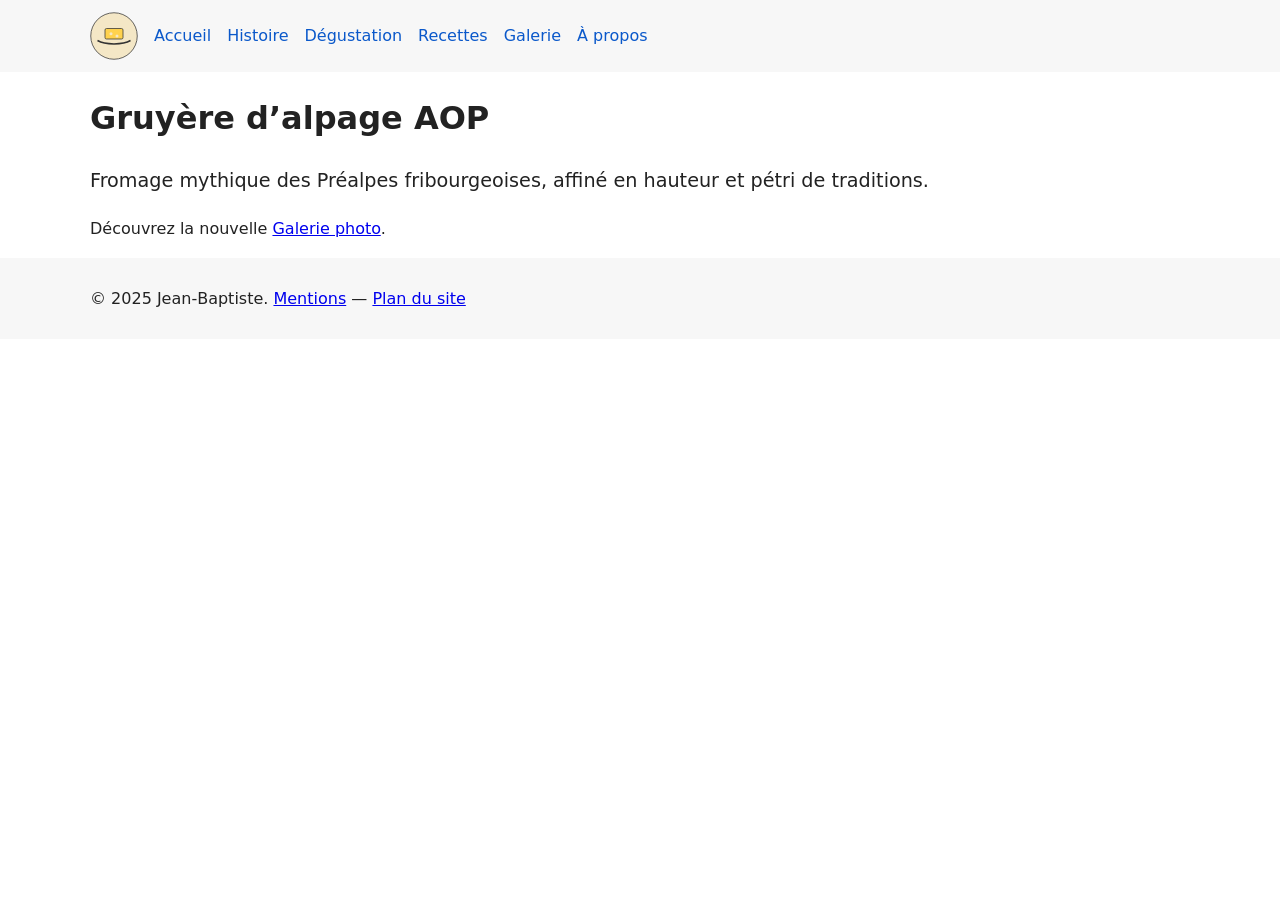
<file: index.html>
<!doctype html>
<html lang="fr">
<head>
  <meta charset="utf-8">
  <base href="https://delezejb.github.io/gruyere-cool/">
  <meta name="viewport" content="width=device-width, initial-scale=1">
  <title>Gruyère d’alpage — Guide gourmand</title>
  <meta name="description" content="Découvrez l’histoire, le goût et les accords du Gruyère d’alpage AOP : terroir, fabrication, recettes et adresses pour bien le savourer.">
  <meta property="og:title" content="Gruyère d’alpage — Guide gourmand">
  <meta property="og:description" content="Découvrez l’histoire, le goût et les accords du Gruyère d’alpage AOP : terroir, fabrication, recettes et adresses pour bien le savourer.">
  <meta property="og:type" content="website">
  <meta property="og:url" content="https://delezejb.github.io/gruyere-cool/">
  <meta property="og:image" content="https://delezejb.github.io/gruyere-cool/assets/images/og-image.jpg">

  <link rel="icon" href="assets/images/logo.svg" type="image/svg+xml">
  <link rel="preload" href="assets/styles.css" as="style">
  <link rel="stylesheet" href="assets/styles.css">
  <link rel="manifest" href="manifest.webmanifest">
</head>
<body>
  <a class="skip-link" href="#main">Aller au contenu</a>
  <header class="site-header" role="banner">
    <div class="container">
      <img src="assets/images/logo.svg" alt="Logo Gruyère d’alpage" width="48" height="48" />
      <nav aria-label="Principale">
        <ul class="nav">
          <li><a href="index.html">Accueil</a></li>
          <li><a href="histoire.html">Histoire</a></li>
          <li><a href="degustation.html">Dégustation</a></li>
          <li><a href="recettes.html">Recettes</a></li>
          <li><a href="galerie.html">Galerie</a></li>
          <li><a href="a-propos.html">À propos</a></li>
        </ul>
      </nav>
    </div>
  </header>

  <main id="main" class="container flow">

    <h1>Gruyère d’alpage AOP</h1>
    <p class="lead">Fromage mythique des Préalpes fribourgeoises, affiné en hauteur et pétri de traditions.</p>
    <p>Découvrez la nouvelle <a href="galerie.html">Galerie photo</a>.</p>

  </main>

  <footer class="site-footer">
    <div class="container">
      <p>&copy; 2025 Jean‑Baptiste. <a href="a-propos.html">Mentions</a> — <a href="sitemap.xml">Plan du site</a></p>
    </div>
  </footer>

  <script src="assets/script.js" defer></script>
</body>
</html>
</file>
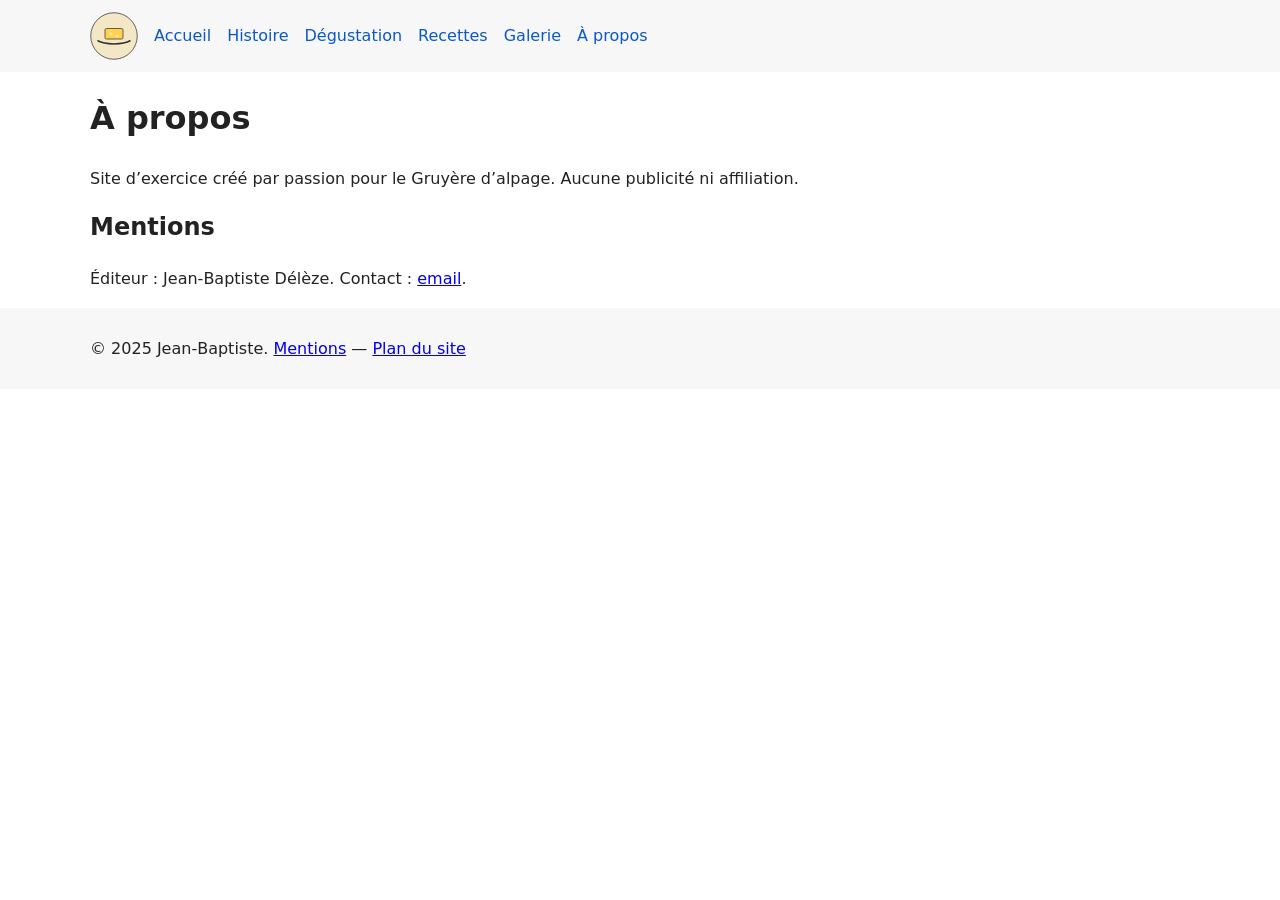
<file: a-propos.html>
<!doctype html>
<html lang="fr">
<head>
  <meta charset="utf-8">
  <base href="https://delezejb.github.io/gruyere-cool/">
  <meta name="viewport" content="width=device-width, initial-scale=1">
  <title>À propos</title>
  <meta name="description" content="Qui suis-je et pourquoi ce site sur le Gruyère d’alpage.">
  <link rel="icon" href="assets/images/logo.svg" type="image/svg+xml">
  <link rel="preload" href="assets/styles.css" as="style">
  <link rel="stylesheet" href="assets/styles.css">
  <link rel="manifest" href="manifest.webmanifest">
</head>
<body>
  <a class="skip-link" href="#main">Aller au contenu</a>
  <header class="site-header" role="banner">
    <div class="container">
      <img src="assets/images/logo.svg" alt="Logo Gruyère d’alpage" width="48" height="48" />
      <nav aria-label="Principale">
        <ul class="nav">
          <li><a href="index.html">Accueil</a></li>
          <li><a href="histoire.html">Histoire</a></li>
          <li><a href="degustation.html">Dégustation</a></li>
          <li><a href="recettes.html">Recettes</a></li>
          <li><a href="galerie.html">Galerie</a></li>
          <li><a href="a-propos.html">À propos</a></li>
        </ul>
      </nav>
    </div>
  </header>

  <main id="main" class="container flow">

    <h1>À propos</h1>
    <p>Site d’exercice créé par passion pour le Gruyère d’alpage. Aucune publicité ni affiliation.</p>
    <h2>Mentions</h2>
    <p>Éditeur : Jean‑Baptiste Délèze. Contact : <a href="mailto:example@example.com">email</a>.</p>

  </main>

  <footer class="site-footer">
    <div class="container">
      <p>&copy; 2025 Jean‑Baptiste. <a href="a-propos.html">Mentions</a> — <a href="sitemap.xml">Plan du site</a></p>
    </div>
  </footer>

  <script src="assets/script.js" defer></script>
</body>
</html>
</file>
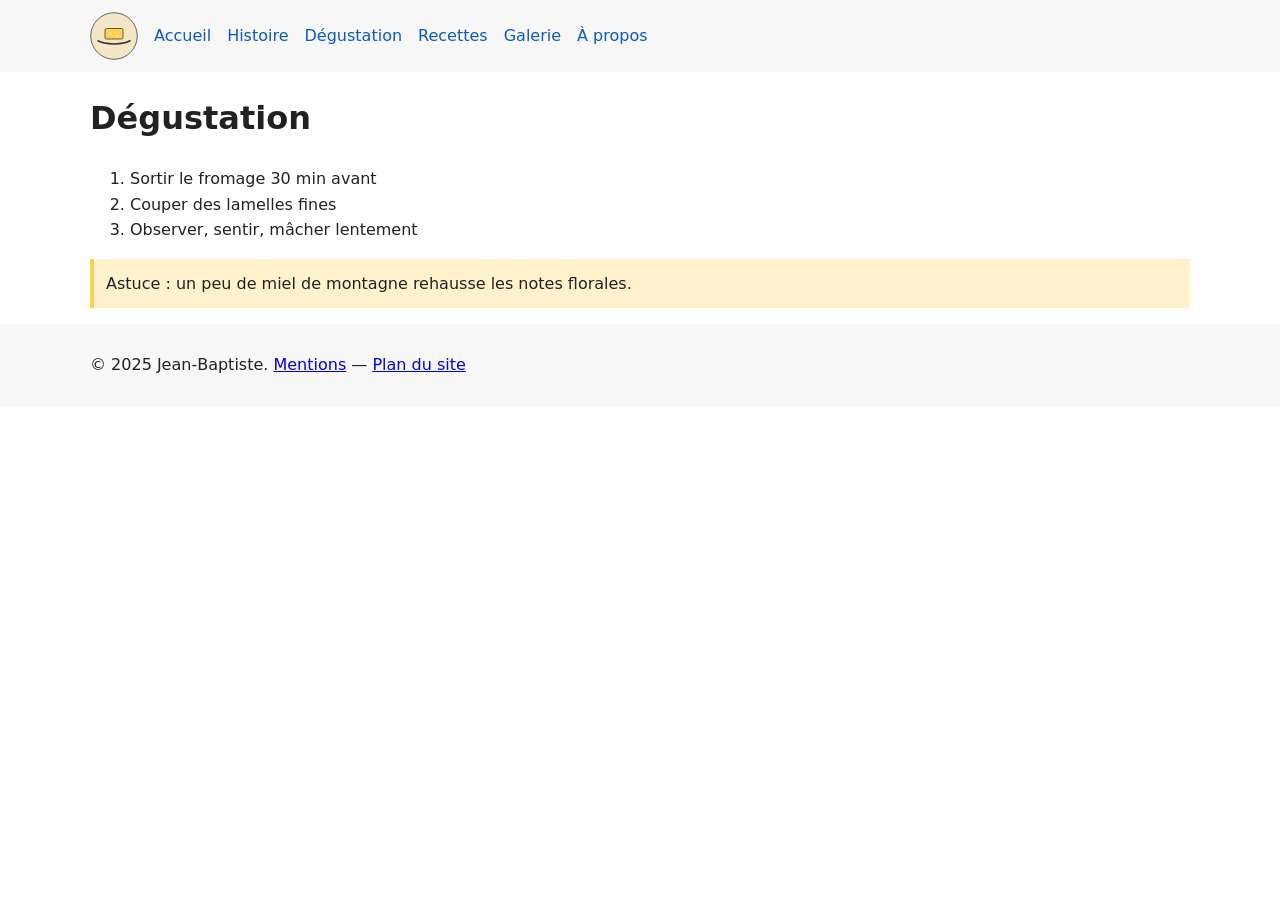
<file: degustation.html>
<!doctype html>
<html lang="fr">
<head>
  <meta charset="utf-8">
  <base href="https://delezejb.github.io/gruyere-cool/">
  <meta name="viewport" content="width=device-width, initial-scale=1">
  <title>Dégustation — Gruyère d’alpage</title>
  <meta name="description" content="Guide rapide pour déguster le Gruyère d’alpage.">
  <link rel="icon" href="assets/images/logo.svg" type="image/svg+xml">
  <link rel="preload" href="assets/styles.css" as="style">
  <link rel="stylesheet" href="assets/styles.css">
  <link rel="manifest" href="manifest.webmanifest">
</head>
<body>
  <a class="skip-link" href="#main">Aller au contenu</a>
  <header class="site-header" role="banner">
    <div class="container">
      <img src="assets/images/logo.svg" alt="Logo Gruyère d’alpage" width="48" height="48" />
      <nav aria-label="Principale">
        <ul class="nav">
          <li><a href="index.html">Accueil</a></li>
          <li><a href="histoire.html">Histoire</a></li>
          <li><a href="degustation.html">Dégustation</a></li>
          <li><a href="recettes.html">Recettes</a></li>
          <li><a href="galerie.html">Galerie</a></li>
          <li><a href="a-propos.html">À propos</a></li>
        </ul>
      </nav>
    </div>
  </header>

  <main id="main" class="container flow">

    <h1>Dégustation</h1>
    <ol>
      <li>Sortir le fromage 30 min avant</li>
      <li>Couper des lamelles fines</li>
      <li>Observer, sentir, mâcher lentement</li>
    </ol>
    <p class="note">Astuce : un peu de miel de montagne rehausse les notes florales.</p>

  </main>

  <footer class="site-footer">
    <div class="container">
      <p>&copy; 2025 Jean‑Baptiste. <a href="a-propos.html">Mentions</a> — <a href="sitemap.xml">Plan du site</a></p>
    </div>
  </footer>

  <script src="assets/script.js" defer></script>
</body>
</html>
</file>
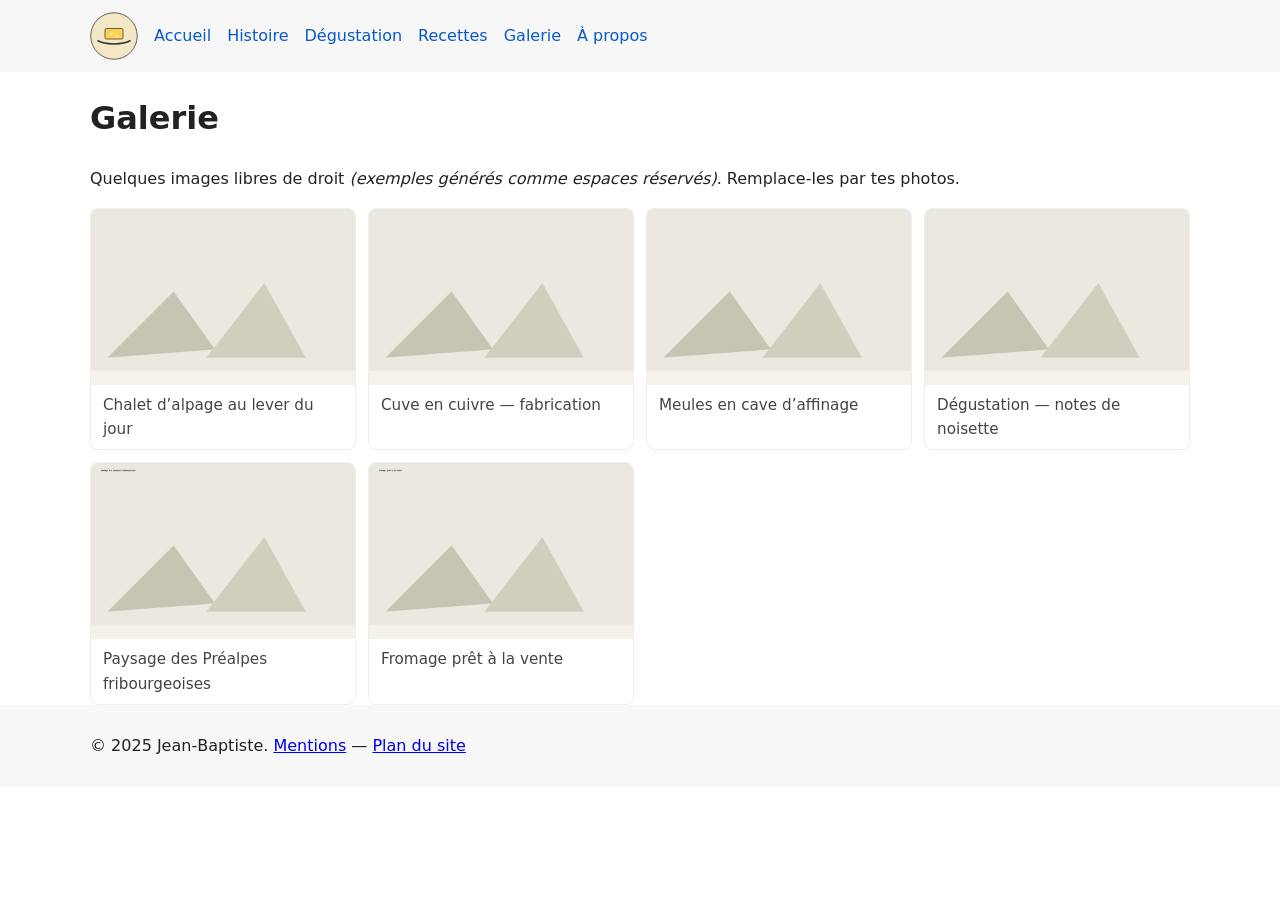
<file: galerie.html>
<!doctype html>
<html lang="fr">
<head>
  <meta charset="utf-8">
  <base href="https://delezejb.github.io/gruyere-cool/">
  <meta name="viewport" content="width=device-width, initial-scale=1">
  <title>Galerie — Gruyère d’alpage</title>
  <meta name="description" content="Photos d’ambiance, fabrication et dégustation du Gruyère d’alpage.">
  <link rel="icon" href="assets/images/logo.svg" type="image/svg+xml">
  <link rel="preload" href="assets/styles.css" as="style">
  <link rel="stylesheet" href="assets/styles.css">
  <link rel="manifest" href="manifest.webmanifest">
</head>
<body>
  <a class="skip-link" href="#main">Aller au contenu</a>
  <header class="site-header" role="banner">
    <div class="container">
      <img src="assets/images/logo.svg" alt="Logo Gruyère d’alpage" width="48" height="48" />
      <nav aria-label="Principale">
        <ul class="nav">
          <li><a href="index.html">Accueil</a></li>
          <li><a href="histoire.html">Histoire</a></li>
          <li><a href="degustation.html">Dégustation</a></li>
          <li><a href="recettes.html">Recettes</a></li>
          <li><a href="galerie.html">Galerie</a></li>
          <li><a href="a-propos.html">À propos</a></li>
        </ul>
      </nav>
    </div>
  </header>

  <main id="main" class="container flow">

    <h1>Galerie</h1>
    <p>Quelques images libres de droit <em>(exemples générés comme espaces réservés)</em>. Remplace-les par tes photos.</p>
    <section class="gallery" aria-label="Galerie photo">
      <figure>
        <a href="assets/images/galerie-01.jpg" data-lightbox="gal"><img src="assets/images/galerie-01.jpg" alt="Chalet d’alpage au lever du jour" loading="lazy"></a>
        <figcaption>Chalet d’alpage au lever du jour</figcaption>
      </figure>
      <figure>
        <a href="assets/images/galerie-02.jpg" data-lightbox="gal"><img src="assets/images/galerie-02.jpg" alt="Cuve en cuivre — fabrication" loading="lazy"></a>
        <figcaption>Cuve en cuivre — fabrication</figcaption>
      </figure>
      <figure>
        <a href="assets/images/galerie-03.jpg" data-lightbox="gal"><img src="assets/images/galerie-03.jpg" alt="Meules en cave d’affinage" loading="lazy"></a>
        <figcaption>Meules en cave d’affinage</figcaption>
      </figure>
      <figure>
        <a href="assets/images/galerie-04.jpg" data-lightbox="gal"><img src="assets/images/galerie-04.jpg" alt="Dégustation — notes de noisette" loading="lazy"></a>
        <figcaption>Dégustation — notes de noisette</figcaption>
      </figure>
      <figure>
        <a href="assets/images/galerie-05.jpg" data-lightbox="gal"><img src="assets/images/galerie-05.jpg" alt="Paysage des Préalpes fribourgeoises" loading="lazy"></a>
        <figcaption>Paysage des Préalpes fribourgeoises</figcaption>
      </figure>
      <figure>
        <a href="assets/images/galerie-06.jpg" data-lightbox="gal"><img src="assets/images/galerie-06.jpg" alt="Fromage prêt à la vente" loading="lazy"></a>
        <figcaption>Fromage prêt à la vente</figcaption>
      </figure>
    </section>

  </main>

  <footer class="site-footer">
    <div class="container">
      <p>&copy; 2025 Jean‑Baptiste. <a href="a-propos.html">Mentions</a> — <a href="sitemap.xml">Plan du site</a></p>
    </div>
  </footer>

  <script src="assets/script.js" defer></script>
</body>
</html>
</file>
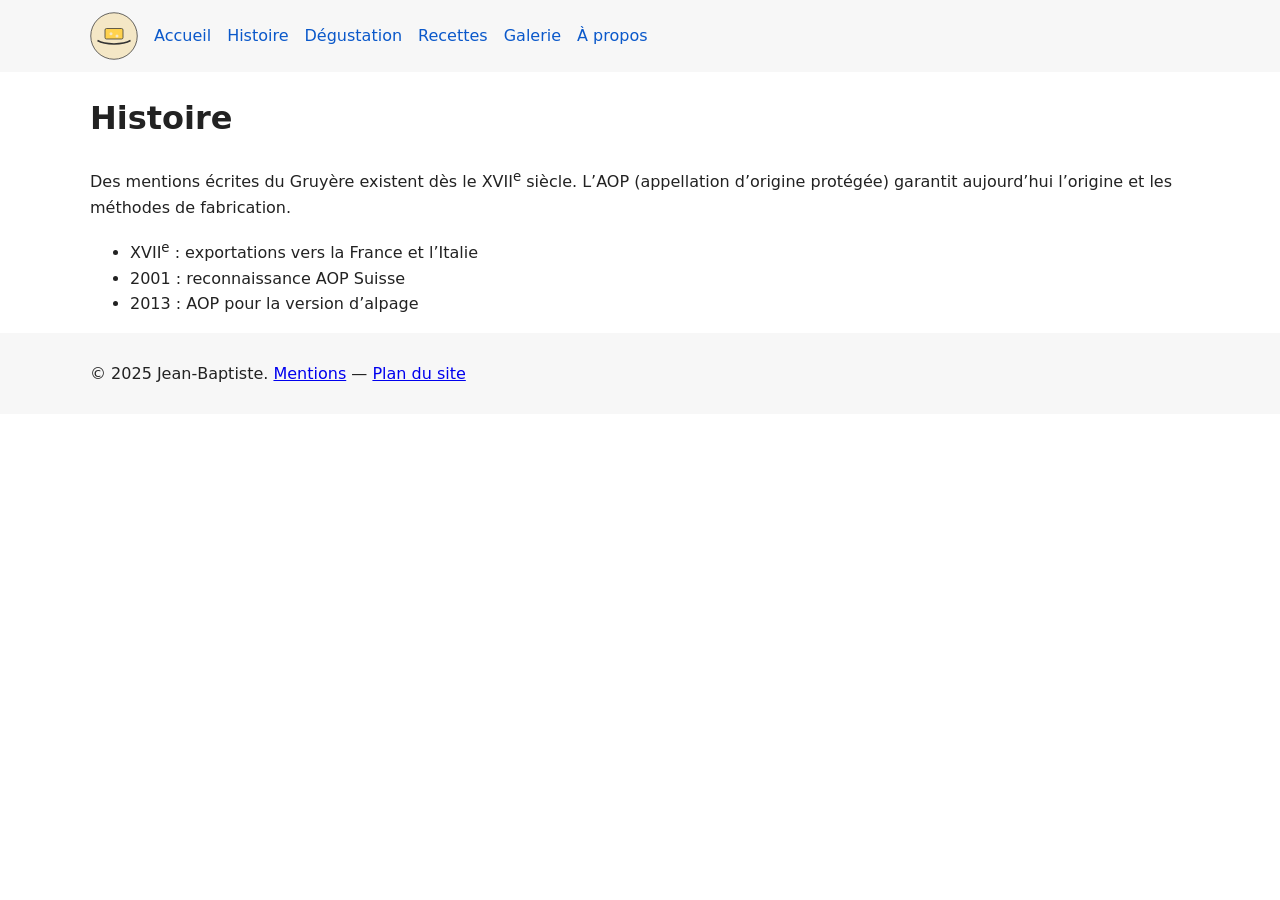
<file: histoire.html>
<!doctype html>
<html lang="fr">
<head>
  <meta charset="utf-8">
  <base href="https://delezejb.github.io/gruyere-cool/">
  <meta name="viewport" content="width=device-width, initial-scale=1">
  <title>Histoire — Gruyère d’alpage</title>
  <meta name="description" content="Repères historiques du Gruyère d’alpage et de son AOP.">
  <link rel="icon" href="assets/images/logo.svg" type="image/svg+xml">
  <link rel="preload" href="assets/styles.css" as="style">
  <link rel="stylesheet" href="assets/styles.css">
  <link rel="manifest" href="manifest.webmanifest">
</head>
<body>
  <a class="skip-link" href="#main">Aller au contenu</a>
  <header class="site-header" role="banner">
    <div class="container">
      <img src="assets/images/logo.svg" alt="Logo Gruyère d’alpage" width="48" height="48" />
      <nav aria-label="Principale">
        <ul class="nav">
          <li><a href="index.html">Accueil</a></li>
          <li><a href="histoire.html">Histoire</a></li>
          <li><a href="degustation.html">Dégustation</a></li>
          <li><a href="recettes.html">Recettes</a></li>
          <li><a href="galerie.html">Galerie</a></li>
          <li><a href="a-propos.html">À propos</a></li>
        </ul>
      </nav>
    </div>
  </header>

  <main id="main" class="container flow">

    <h1>Histoire</h1>
    <p>Des mentions écrites du Gruyère existent dès le XVII<sup>e</sup> siècle. L’AOP (appellation d’origine protégée) 
    garantit aujourd’hui l’origine et les méthodes de fabrication.</p>
    <ul>
      <li>XVII<sup>e</sup> : exportations vers la France et l’Italie</li>
      <li>2001 : reconnaissance AOP Suisse</li>
      <li>2013 : AOP pour la version d’alpage</li>
    </ul>

  </main>

  <footer class="site-footer">
    <div class="container">
      <p>&copy; 2025 Jean‑Baptiste. <a href="a-propos.html">Mentions</a> — <a href="sitemap.xml">Plan du site</a></p>
    </div>
  </footer>

  <script src="assets/script.js" defer></script>
</body>
</html>
</file>
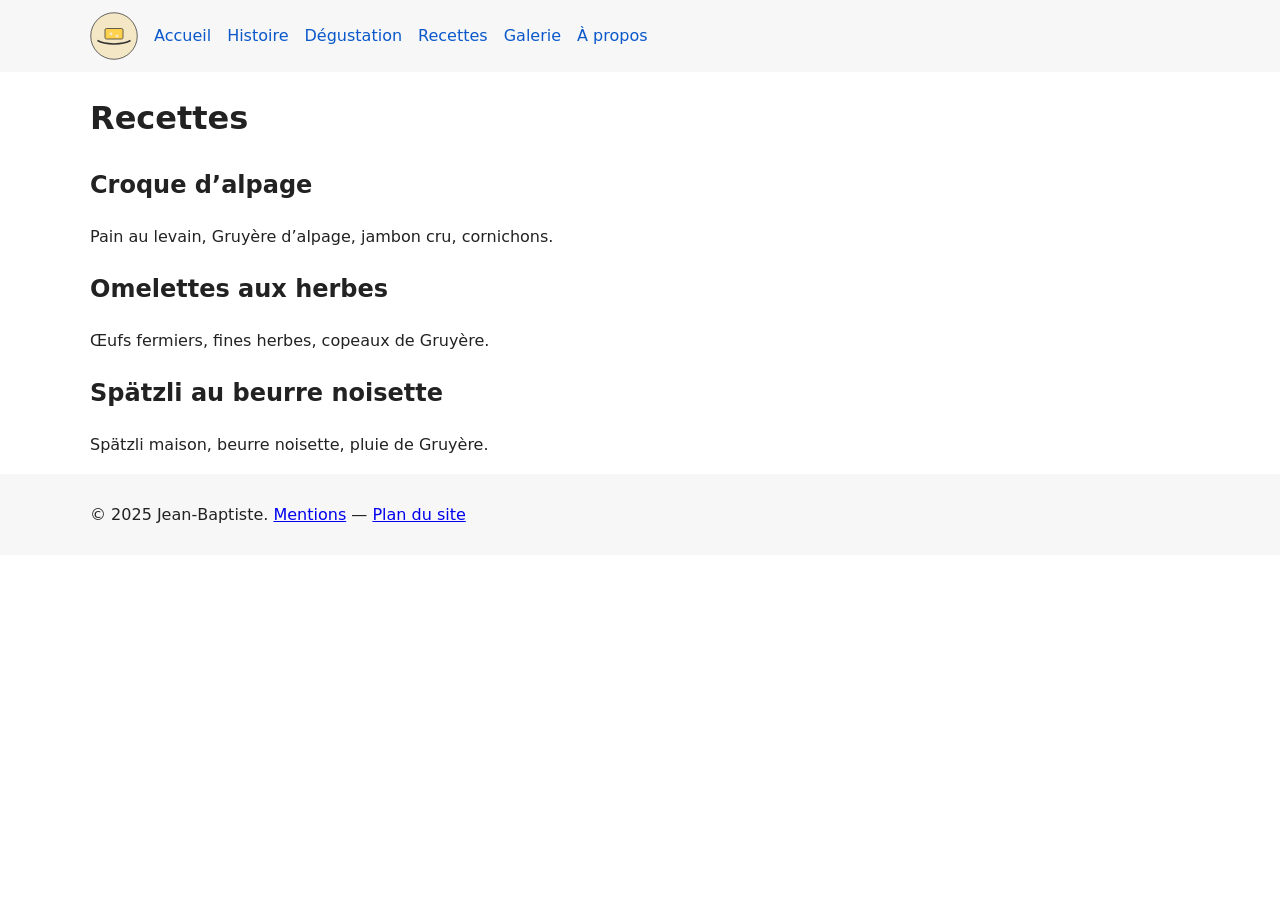
<file: recettes.html>
<!doctype html>
<html lang="fr">
<head>
  <meta charset="utf-8">
  <base href="https://delezejb.github.io/gruyere-cool/">
  <meta name="viewport" content="width=device-width, initial-scale=1">
  <title>Recettes — Gruyère d’alpage</title>
  <meta name="description" content="Trois idées simples autour du Gruyère d’alpage.">
  <link rel="icon" href="assets/images/logo.svg" type="image/svg+xml">
  <link rel="preload" href="assets/styles.css" as="style">
  <link rel="stylesheet" href="assets/styles.css">
  <link rel="manifest" href="manifest.webmanifest">
</head>
<body>
  <a class="skip-link" href="#main">Aller au contenu</a>
  <header class="site-header" role="banner">
    <div class="container">
      <img src="assets/images/logo.svg" alt="Logo Gruyère d’alpage" width="48" height="48" />
      <nav aria-label="Principale">
        <ul class="nav">
          <li><a href="index.html">Accueil</a></li>
          <li><a href="histoire.html">Histoire</a></li>
          <li><a href="degustation.html">Dégustation</a></li>
          <li><a href="recettes.html">Recettes</a></li>
          <li><a href="galerie.html">Galerie</a></li>
          <li><a href="a-propos.html">À propos</a></li>
        </ul>
      </nav>
    </div>
  </header>

  <main id="main" class="container flow">

    <h1>Recettes</h1>
    <article>
      <h2>Croque d’alpage</h2>
      <p>Pain au levain, Gruyère d’alpage, jambon cru, cornichons.</p>
    </article>
    <article>
      <h2>Omelettes aux herbes</h2>
      <p>Œufs fermiers, fines herbes, copeaux de Gruyère.</p>
    </article>
    <article>
      <h2>Spätzli au beurre noisette</h2>
      <p>Spätzli maison, beurre noisette, pluie de Gruyère.</p>
    </article>

  </main>

  <footer class="site-footer">
    <div class="container">
      <p>&copy; 2025 Jean‑Baptiste. <a href="a-propos.html">Mentions</a> — <a href="sitemap.xml">Plan du site</a></p>
    </div>
  </footer>

  <script src="assets/script.js" defer></script>
</body>
</html>
</file>
<file: assets/styles.css>
/* Minimal, accessible, responsive CSS */
* { box-sizing: border-box; }
html { font-family: system-ui, -apple-system, Segoe UI, Roboto, sans-serif; line-height: 1.6; }
body { margin: 0; color: #222; background: #fff; }
.container { width: min(100% - 2rem, 1100px); margin-inline: auto; }
.site-header, .site-footer { background: #f7f7f7; }
.site-header .container, .site-footer .container { display: flex; align-items: center; gap: 1rem; padding: .75rem 0; }
.nav { list-style: none; display: flex; gap: 1rem; padding: 0; margin: 0; flex-wrap: wrap; }
.nav a { text-decoration: none; color: #0a58ca; }
.nav a:focus, .nav a:hover { text-decoration: underline; }
.flow > * + * { margin-top: 1rem; }
.lead { font-size: 1.2rem; }
.skip-link { position: absolute; left: -999px; top: auto; }
.skip-link:focus { left: 1rem; top: 1rem; background: #000; color: #fff; padding: .5rem; }
label { display:block; margin:.5rem 0 .25rem; }
input[type=email] { padding:.5rem; width: 100%; max-width: 22rem; }
button { padding:.6rem 1rem; cursor: pointer; }
details { border: 1px solid #eee; padding: .5rem .75rem; border-radius: .25rem; }
.note { background: #fff2cc; padding: .75rem; border-left: 4px solid #ffd24d; }
img { max-width: 100%; height: auto; }

/* Galerie */
.gallery {
  display: grid;
  grid-template-columns: repeat(auto-fill, minmax(240px, 1fr));
  gap: .75rem;
}
.gallery figure {
  margin: 0;
  border: 1px solid #eee;
  border-radius: .5rem;
  overflow: hidden;
  background: #fff;
}
.gallery img { display: block; width: 100%; height: auto; }
.gallery figcaption { padding: .5rem .75rem; font-size: .95rem; color: #444; }

/* Lightbox minimal */
.lightbox-backdrop {
  position: fixed; inset: 0; background: rgba(0,0,0,.8);
  display: none; align-items: center; justify-content: center; z-index: 50;
}
.lightbox-backdrop[aria-hidden="false"] { display: flex; }
.lightbox-backdrop img { max-width: 90vw; max-height: 90vh; }
.lightbox-close {
  position: absolute; top: 1rem; right: 1rem;
  background: #fff; border: none; padding: .5rem .75rem; cursor: pointer;
}
</file>
